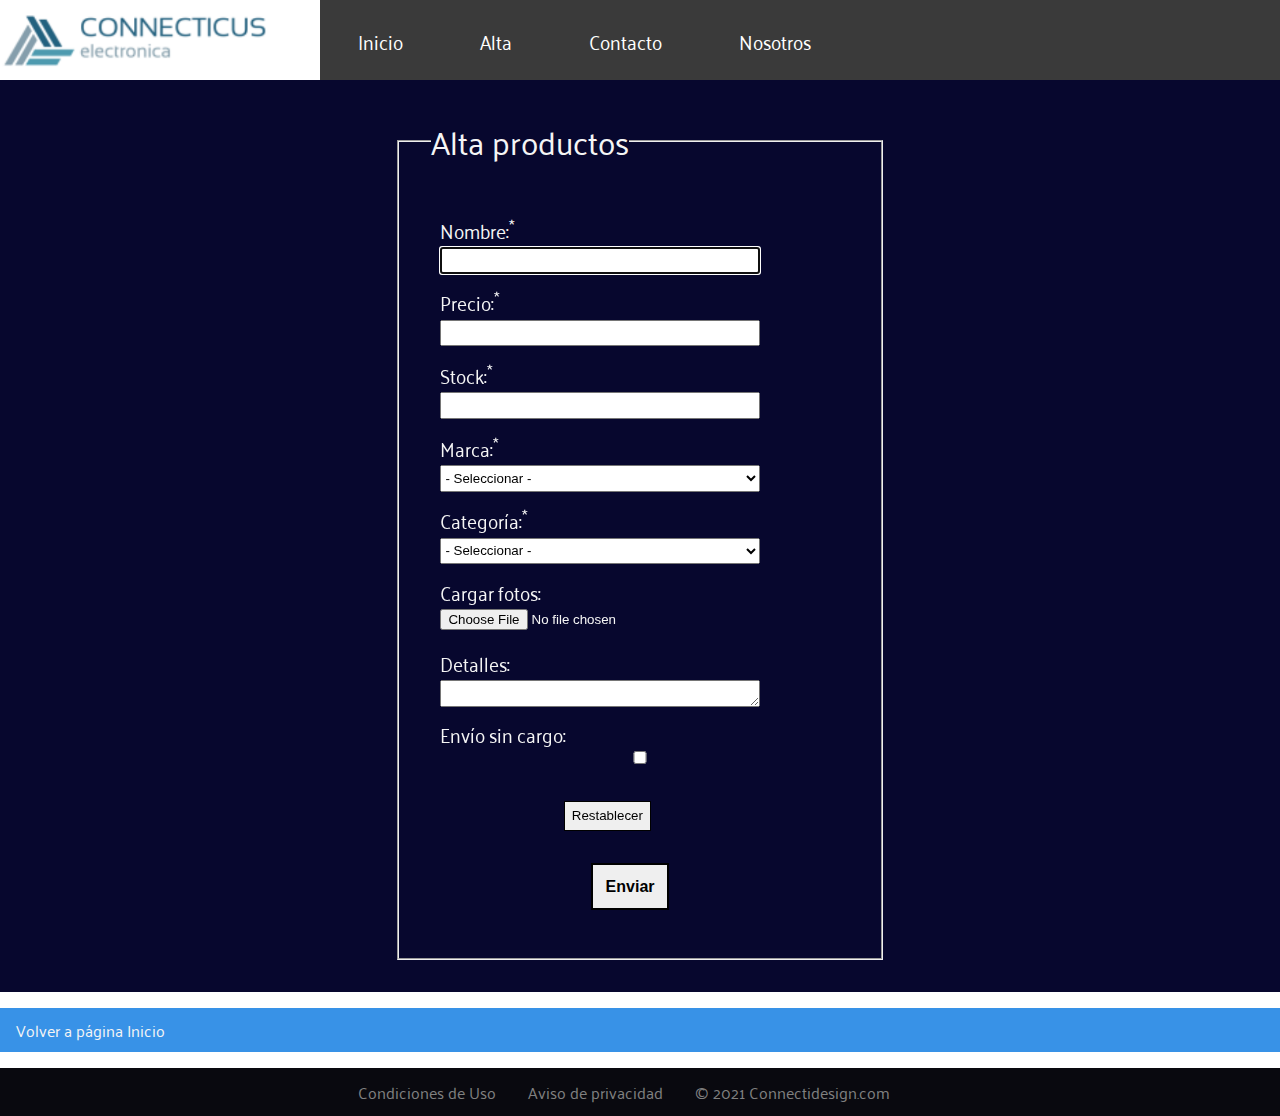
<file: alta.html>
<!DOCTYPE html>
<html lang="es">
<head>
    <meta charset="UTF-8">
    <meta http-equiv="X-UA-Compatible" content="IE=edge">
    <meta name="viewport" content="width=device-width, initial-scale=1.0">
    <title>Alta</title>
    <link rel="stylesheet" href="css/main.css">
</head>
<body>
    <header class="general-header">
        
        <div class="logo__container">
            <img src="img/logo/logo-connecticus.png" alt="logo-connecticus">
        </div>
        
        <nav class="nosotros__nav-bar">
            <ul class="nav-bar__nav-list">
                <li class="nav-bar__nav-item">
                    <a class="nav-bar__nav-link" href="index.html">Inicio</a>
                </li>
                <li class="nav-bar__nav-item">
                    <a class="nav-bar__nav-link" href="alta.html">Alta</a>
                </li>
                <li class="nav-bar__nav-item">
                    <a class="nav-bar__nav-link" href="contacto.html">Contacto</a>
                </li>
                <li class="nav-bar__nav-item">
                    <a class="nav-bar__nav-link" href="nosotros.html">Nosotros</a>
                </li>
            </ul>
        </nav>
    </header> 

    <main class="alta__main">
        <form action="alta.php" method="post" autocomplete="off">
                
            <fieldset class="form-alta__fieldset">

                <legend class="form-alta__legend"
                    >Alta productos
                </legend> 
                            
                <div class="form-alta__row">
                    <label for="nombre">Nombre:<sup>*</sup> </label>
                    <input id="nombre" type="text" name="nombre" required autofocus>
                </div>
            
                <div class="form-alta__row">
                    <label for="precio">Precio:<sup>*</sup></label>
                    <input id="precio" type="number" name="precio" required step="0.01">
                </div>

                <div class="form-alta__row">
                    <label for="stock">Stock:<sup>*</sup></label>
                    <input id="stock" type="number" name="stock" required step="1"> 
                </div>
                
                <div class="form-alta__row">
                    <label for="marca">Marca:<sup>*</sup></label>
                    <select id="marca" name="marca" required>
                        
                        <option value="">- Seleccionar -</option>
                        <optgroup label="Notebooks">
                            <option value="5">HP</option>
                            <option value="7">Lenovo</option>
                        </optgroup>
                        <optgroup label="Celulares">
                            <option value="1">Apple</option>
                            <option value="9">Samsung</option>
                        </optgroup>
                        <optgroup label="Cámaras">
                            <option value="2">Canon</option>
                        </optgroup>
                        <optgroup label="Sonido">
                            <option value="6">JBL</option>
                            <option value="10">Sony</option>
                        </optgroup>
                        <optgroup label="Drones">
                            <option value="3">DJI</option>
                        </optgroup>
                        <optgroup label="Televisores">
                            <option value="8">LG</option>
                        </optgroup>
                        <optgroup label="Otros">
                            <option value="4">Google</option>
                        </optgroup>
                    </select>    
                </div>

                
                <div class="form-alta__row">
                    <label for="categoria">Categoría:<sup>*</sup></label>
                        <select id="categoria" name="categoria" required>
                            <option value="">- Seleccionar -</option>
                            <option value="1">Telefonía</option>
                            <option value="2">Televisores</option>
                            <option value="3">Sonido</option>
                            <option value="4">Cámaras</option>
                            <option value="5">Drones</option>
                            <option value="6">Otros</option>
                        </select>    
                </div>

                <div class="form-alta__row">
                    <label for="foto">Cargar fotos:</label>
                    <input id="foto" type="file" name="foto">
                </div>
                            
                <div class="form-alta__row">
                    <label for="detalles">Detalles:</label>
                    <textarea name="detalles" id="detalles" cols="30" rows="10"></textarea>
                </div>

                <div class="form-alta__row-checkbox">
                    <label for="envio">Envío sin cargo:</label>
                    <input id="envio" type="checkbox" name="envio">
                </div>

                <input class="form-alta__button-reset" type="reset" value="Restablecer">
                
                <input class="form-alta__button-submit" type="submit" value="Enviar">
                    
            </fieldset>
        </form>
    </main>    

    
    <footer>      
        <div class="footer__back-to-main">
            <a class="footer__back-to-main-link"  href="index.html">
                Volver a página Inicio
            </a>
        </div>
        <div class="footer__legales">
            <ul class="footer__legales-list">
                <li class="footer__legales-item">
                    <a class="footer__legales-link" href="#">Condiciones de Uso</a>
                </li>
                <li class="footer__legales-item">
                    <a class="footer__legales-link" href="#">Aviso de privacidad</a>
                </li>
                <li class="footer__legales-item">&copy; 2021 Connectidesign.com</li>
            </ul>
        </div>     
    </footer>






</body>
</html>
</file>
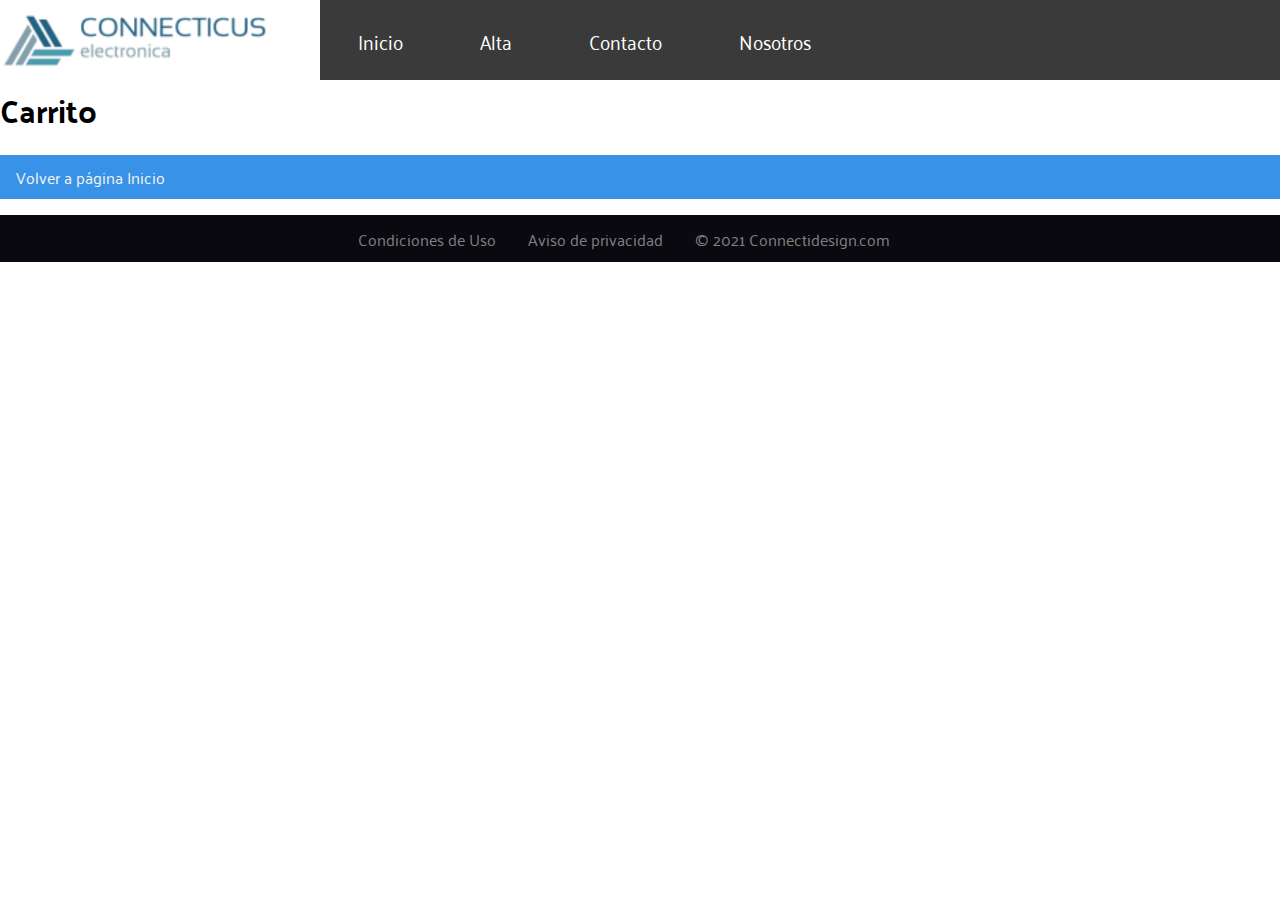
<file: carrito.html>
<!DOCTYPE html>
<html lang="es">
<head>
    <meta charset="UTF-8">
    <meta http-equiv="X-UA-Compatible" content="IE=edge">
    <meta name="viewport" content="width=device-width, initial-scale=1.0">
    <title>Carrito</title>
    <link rel="stylesheet" href="css/main.css">
</head>
<body>
      
    <header class="general-header">
        
        <div class="logo__container">
            <img src="img/logo/logo-connecticus.png" alt="logo-connecticus">
        </div>
        
        <nav class="nosotros__nav-bar">
            <ul class="nav-bar__nav-list">
                <li class="nav-bar__nav-item">
                    <a class="nav-bar__nav-link" href="index.html">Inicio</a>
                </li>
                <li class="nav-bar__nav-item">
                    <a class="nav-bar__nav-link" href="alta.html">Alta</a>
                </li>
                <li class="nav-bar__nav-item">
                    <a class="nav-bar__nav-link" href="contacto.html">Contacto</a>
                </li>
                <li class="nav-bar__nav-item">
                    <a class="nav-bar__nav-link" href="nosotros.html">Nosotros</a>
                </li>
            </ul>
        </nav>
    </header> 
    
    <main class="alta-main">
        <h1 class="main-header">Carrito</h1>
    </main>
    
    <footer>      
        <div class="footer__back-to-main">
            <a class="footer__back-to-main-link"  href="index.html">
                Volver a página Inicio
            </a>
        </div>
        <div class="footer__legales">
            <ul class="footer__legales-list">
                <li class="footer__legales-item">
                    <a class="footer__legales-link" href="#">Condiciones de Uso</a>
                </li>
                <li class="footer__legales-item">
                    <a class="footer__legales-link" href="#">Aviso de privacidad</a>
                </li>
                <li class="footer__legales-item">&copy; 2021 Connectidesign.com</li>
            </ul>
        </div>     
    </footer>
</body>
</html>
</file>
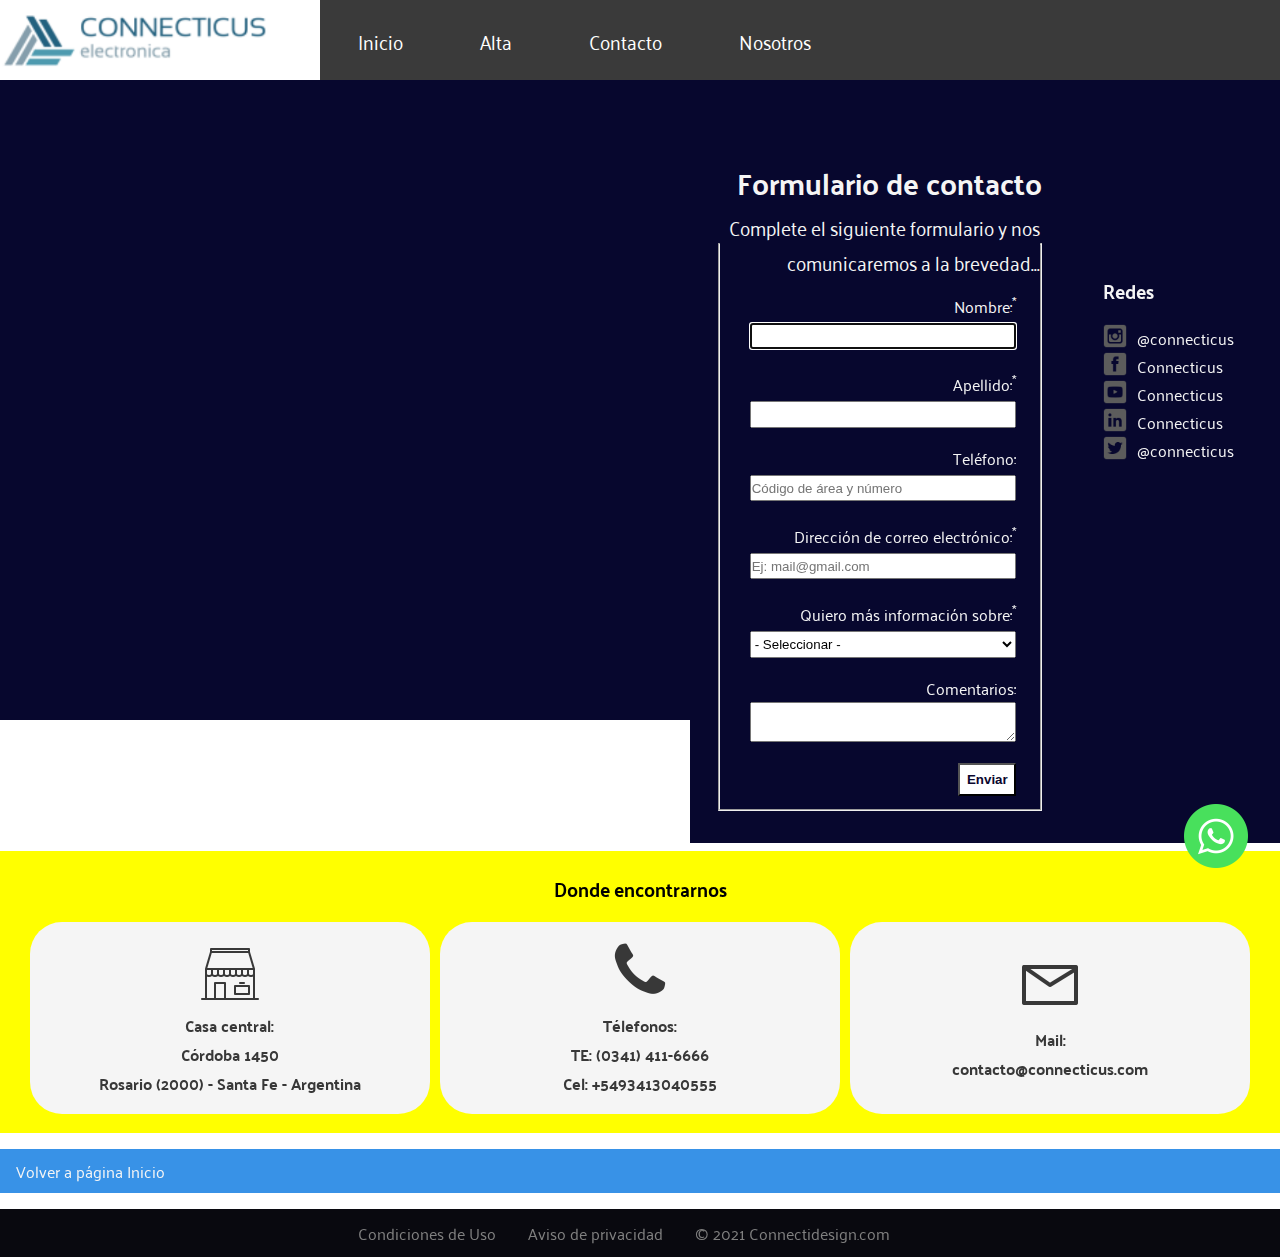
<file: contacto.html>
<!DOCTYPE html>
<html lang="es">
<head>
    <meta charset="UTF-8">
    <meta http-equiv="X-UA-Compatible" content="IE=edge">
    <meta name="viewport" content="width=device-width, initial-scale=1.0">
    <title>Contacto</title>
    <link rel="stylesheet" href="css/main.css">
</head>
<body>
    <header class="general-header">
        
        <div class="logo__container">
            <img src="img/logo/logo-connecticus.png" alt="logo-connecticus">
        </div>
        
        <nav class="nosotros__nav-bar">
            <ul class="nav-bar__nav-list">
                <li class="nav-bar__nav-item">
                    <a class="nav-bar__nav-link" href="index.html">Inicio</a>
                </li>
                <li class="nav-bar__nav-item">
                    <a class="nav-bar__nav-link" href="alta.html">Alta</a>
                </li>
                <li class="nav-bar__nav-item">
                    <a class="nav-bar__nav-link" href="contacto.html">Contacto</a>
                </li>
                <li class="nav-bar__nav-item">
                    <a class="nav-bar__nav-link" href="nosotros.html">Nosotros</a>
                </li>
            </ul>
        </nav>
    </header> 
    
    <div class="contacto__container">
        
        <div class="contacto-map__container">
            <div class="contacto-map__link">
                <iframe 
                    src="https://www.google.com/maps/embed?pb=!1m18!1m12!1m3!1d3348.2122055695268!2d-60.64530554934609!3d-32.94540638082788!2m3!1f0!2f0!3f0!3m2!1i1024!2i768!4f13.1!3m3!1m2!1s0x95b7ab16355843ed%3A0x17018e51e5ea2a55!2sC%C3%B3rdoba%201450%2C%20S2000AWV%20Rosario%2C%20Santa%20Fe!5e0!3m2!1ses!2sar!4v1633583776162!5m2!1ses!2sar" 
                    width="600" height="450" style="border:0;" allowfullscreen="" loading="lazy">
                </iframe>
            </div>
        </div>
        
        <div class="form-contacto__container">
        
            <h1 class="form-header">Formulario de contacto</h1>

            <form action="contacto.php" method="post" autocomplete="off">
            
                <fieldset class="form-contacto__fieldset">

                    <legend class="form-contacto__legend"
                        >Complete el siguiente formulario y nos comunicaremos a la brevedad...
                    </legend> 
                                
                    <div class="form-contacto__row">
                        <label for="nombre">Nombre:<sup>*</sup> </label>
                        <input id="nombre" type="text" name="nombre" required autofocus>
                    </div>
                
                    <div class="form-contacto__row">
                        <label for="apellido">Apellido:<sup>*</sup></label>
                        <input id="apellido" type="text" name="apellido" required>
                    </div>

                    <div class="form-contacto__row">
                        <label for="telefono">Teléfono:</label>
                        <input 
                            id="telefono" 
                            type="text" 
                            name="telefono" 
                            placeholder="Código de área y número"> 
                    </div>
                    
                    <div class="form-contacto__row">        
                        <label for="email">Dirección de correo electrónico:<sup>*</sup></label>
                        <input id="email" 
                            type="email" name="email" placeholder="Ej: mail@gmail.com" required
                        >
                    </div>
                    <div class="form-contacto__row">
                        <label for="nacionalidad">Quiero más información sobre:<sup>*</sup></label>
                        <select id="nacionalidad" name="nacionalidad" required>
                            <option value="">- Seleccionar -</option>
                            <option value="1">Productos</option>
                            <option value="2">Pagos</option>
                            <option value="3">Envíos</option>
                            <option value="4">Post-venta</option>
                            <option value="5">Otras consultas</option>
                        </select>    
                    </div>
                    <div class="form-contacto__row">
                        <label for="comentarios">Comentarios:</label>
                        <textarea name="comentarios" id="comentarios" cols="20" rows="2"></textarea>
                    </div>

                    <input class="form-contacto__button" type="submit" value="Enviar">
                        
                </fieldset>
            </form>
        </div>

        <div class="contacto__redes-container">
            <h3 class="contacto__redes-header">Redes</h3>
            <ul class="contacto__redes-list">
                <li class="contacto__redes-item">
                    <a class="footer__foot-link" href="https://www.instagram.com/?hl=es" target="_blank">
                        <img src="img/iconos-redes/instagram.png" alt="instagram">@connecticus
                    </a>
                </li>
                <li class="contacto__redes-item">
                    <a class="footer__foot-link" href="https://es-la.facebook.com/" target="_blank">
                        <img src="img/iconos-redes/facebook.png" alt="facebook">Connecticus
                    </a>
                </li>
                <li class="contacto__redes-item">
                    <a class="footer__foot-link" href="https://www.youtube.com/" target="_blank">
                        <img src="img/iconos-redes/youtube.png" alt="youtube">Connecticus
                    </a>
                </li>
                <li class="contacto__redes-item">
                    <a class="footer__foot-link" href="https://ar.linkedin.com/" target="_blank">
                        <img src="img/iconos-redes/linkedin.png" alt="linkedin">Connecticus
                    </a>
                </li>
                <li class="contacto__redes-item">
                    <a class="footer__foot-link" href="https://twitter.com/?lang=es" target="_blank">
                        <img src="img/iconos-redes/twitter.png" alt="">@connecticus
                    </a>
                </li>
            </ul>
        </div>
    </div>

    
    <section class="contacto__datos-connecticus-container">
        <h3 class="contacto__datos-connecticus-header">Donde encontrarnos</h3>
        <div class="contacto__datos-connecticus-boxes">
            <a class="contacto__datos-connecticus-link" target="_blank" href="https://www.google.com.ar/maps/place/C%C3%B3rdoba+1450,+S2000AWV+Rosario,+Santa+Fe/@-32.9454064,-60.6453002,17z/data=!3m1!4b1!4m5!3m4!1s0x95b7ab16355843ed:0x17018e51e5ea2a55!8m2!3d-32.9454064!4d-60.6431115">
                <div class="contacto__datos-connecticus-img">
                    <img src="img/contacto/shop.png" alt="casa-central">
                </div>
                <div class="contacto__datos-connecticus-content">
                    <p>Casa central:</p>
                    <p>Córdoba 1450</p>
                    <p>Rosario (2000) - Santa Fe - Argentina</p>
                </div>                                          
            </a>
            <a class="contacto__datos-connecticus-link" href="tel:+543414116666">
                <div class="contacto__datos-connecticus-img">
                    <img src="img/contacto/phone.png" alt="telefono">
                </div>
                <div class="contacto__datos-connecticus-content">
                    <p>Télefonos:</p>
                    <p>TE: (0341) 411-6666</p>
                    <p>Cel: +5493413040555</p>
                </div>  
            </a>
            <a class="contacto__datos-connecticus-link" href="mailto:contacto@connecticus.com">
                <div class="contacto__datos-connecticus-img">
                    <img src="img/contacto/envelope.png" alt="mail">
                </div>
                <div class="contacto__datos-connecticus-content">
                    <p>Mail:</p>
                    <p>contacto@connecticus.com</p>
                </div>  
            </a>
        </div>
    </section>

    <div class="contacto__whatsapp-container">
        <a class="contacto__whatsapp-link" href="https://wa.me/+5493413040555">
            <img src="img/iconos-redes/whatsapp.png" alt="whatsapp">
        </a>
    </div>

    <footer>      
        <div class="footer__back-to-main">
            <a class="footer__back-to-main-link"  href="index.html">
                Volver a página Inicio
            </a>
        </div>
        <div class="footer__legales">
            <ul class="footer__legales-list">
                <li class="footer__legales-item">
                    <a class="footer__legales-link" href="#">Condiciones de Uso</a>
                </li>
                <li class="footer__legales-item">
                    <a class="footer__legales-link" href="#">Aviso de privacidad</a>
                </li>
                <li class="footer__legales-item">&copy; 2021 Connectidesign.com</li>
            </ul>
        </div>     
    </footer>

</body>
</html>
</file>
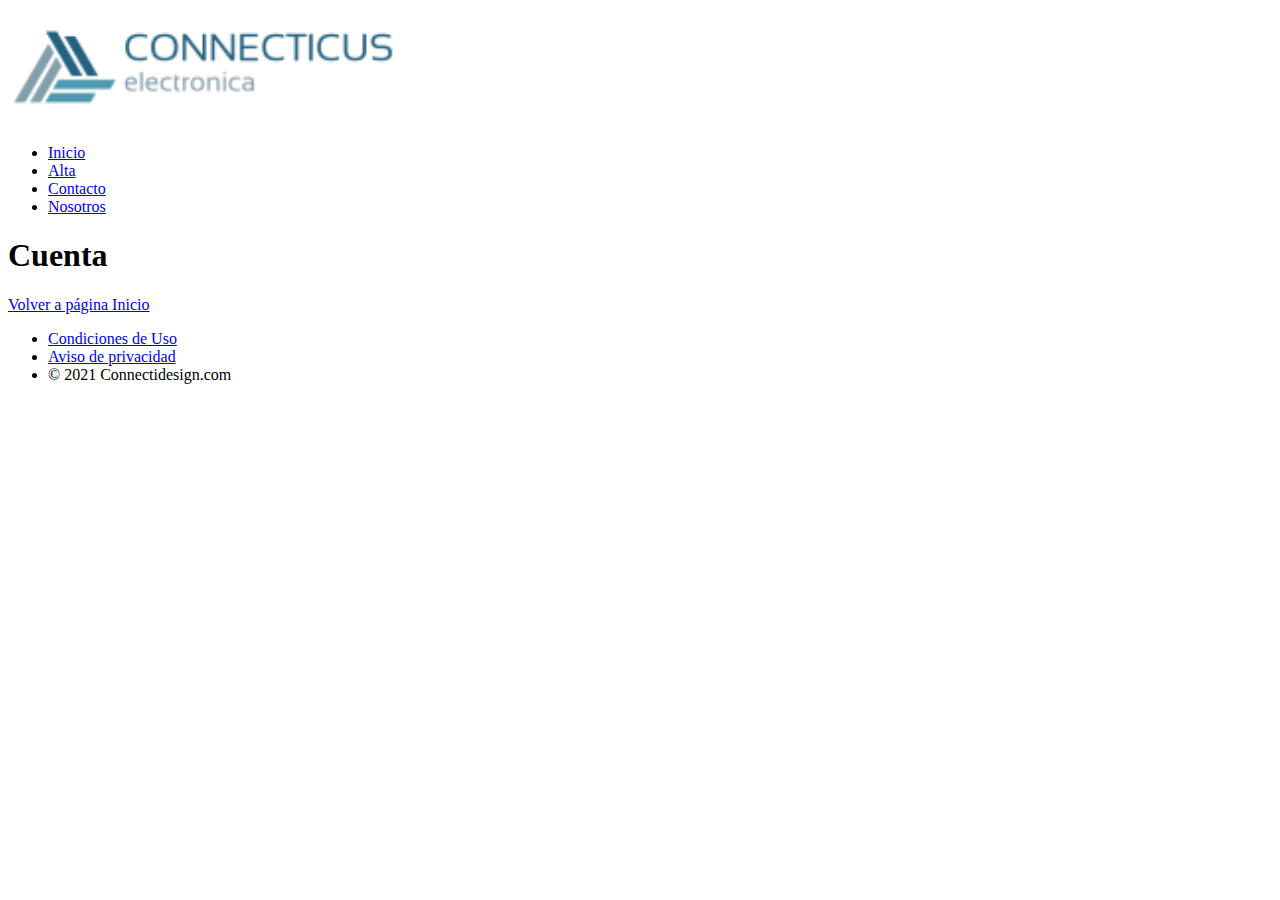
<file: cuenta.html>
<!DOCTYPE html>
<html lang="es">
<head>
    <meta charset="UTF-8">
    <meta http-equiv="X-UA-Compatible" content="IE=edge">
    <meta name="viewport" content="width=device-width, initial-scale=1.0">
    <title>Cuenta</title>
</head>
<body>
     
    <header class="general-header">
        
        <div class="logo__container">
            <img src="img/logo/logo-connecticus.png" alt="logo-connecticus">
        </div>
        
        <nav class="nosotros__nav-bar">
            <ul class="nav-bar__nav-list">
                <li class="nav-bar__nav-item">
                    <a class="nav-bar__nav-link" href="index.html">Inicio</a>
                </li>
                <li class="nav-bar__nav-item">
                    <a class="nav-bar__nav-link" href="alta.html">Alta</a>
                </li>
                <li class="nav-bar__nav-item">
                    <a class="nav-bar__nav-link" href="contacto.html">Contacto</a>
                </li>
                <li class="nav-bar__nav-item">
                    <a class="nav-bar__nav-link" href="nosotros.html">Nosotros</a>
                </li>
            </ul>
        </nav>
    </header> 
    
    <main class="alta-main">
        <h1 class="main-header">Cuenta</h1>
    </main>
    
    <footer>      
        <div class="footer__back-to-main">
            <a class="footer__back-to-main-link"  href="index.html">
                Volver a página Inicio
            </a>
        </div>
        <div class="footer__legales">
            <ul class="footer__legales-list">
                <li class="footer__legales-item">
                    <a class="footer__legales-link" href="#">Condiciones de Uso</a>
                </li>
                <li class="footer__legales-item">
                    <a class="footer__legales-link" href="#">Aviso de privacidad</a>
                </li>
                <li class="footer__legales-item">&copy; 2021 Connectidesign.com</li>
            </ul>
        </div>     
    </footer>

    
</body>
</html>
</file>
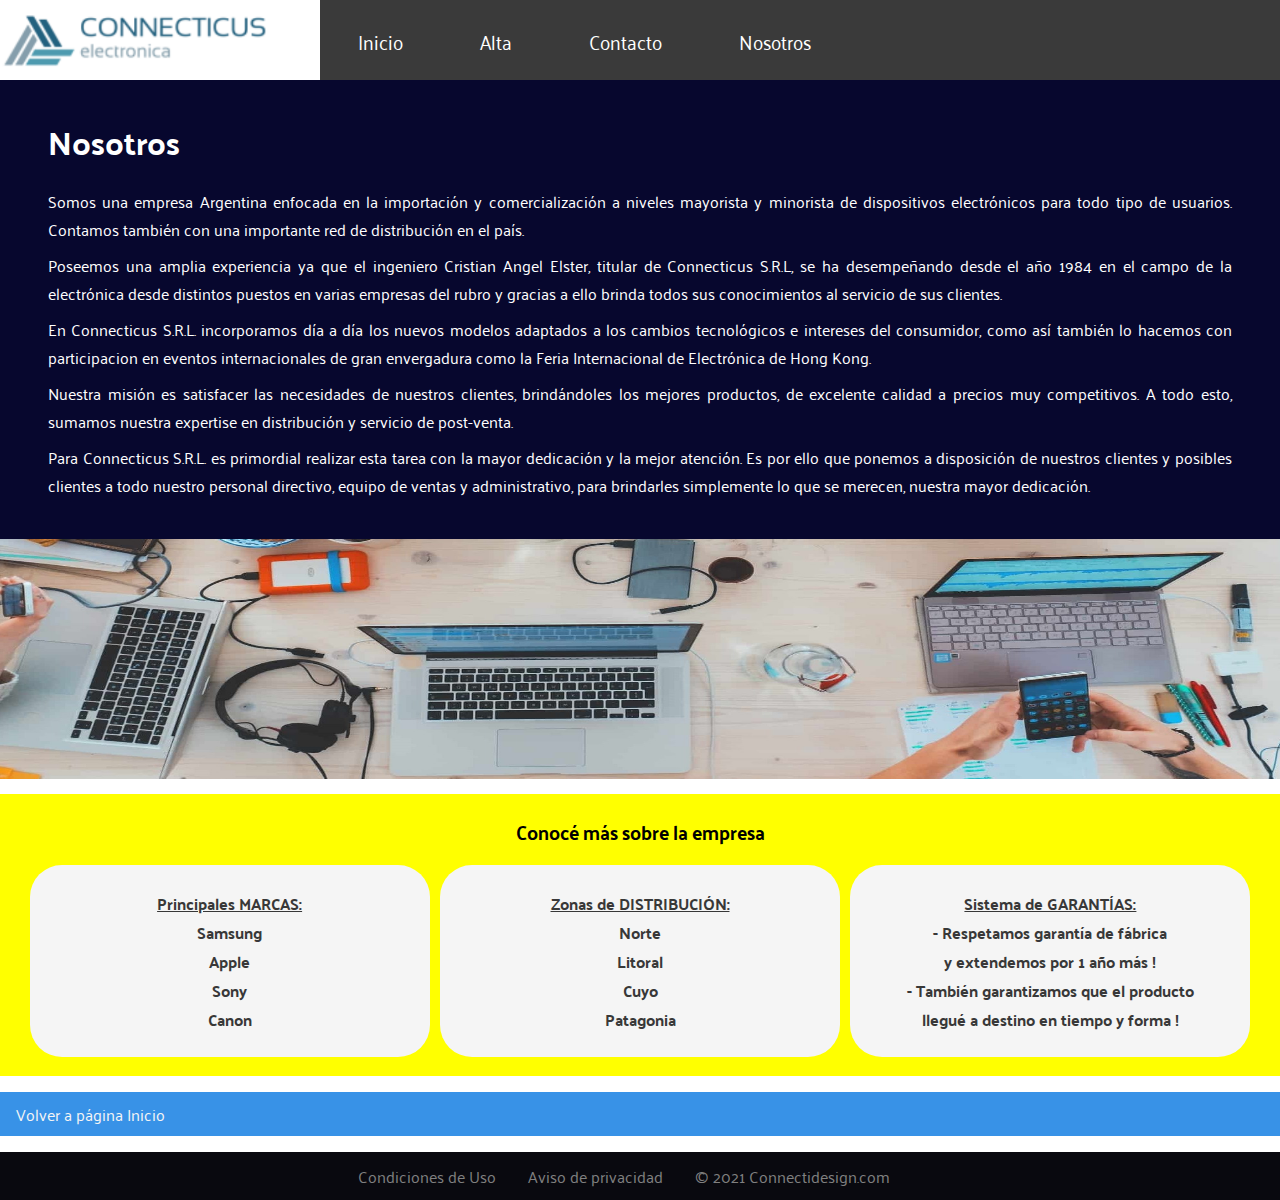
<file: nosotros.html>
<!DOCTYPE html>
<html lang="es">
<head>
    <meta charset="UTF-8">
    <meta http-equiv="X-UA-Compatible" content="IE=edge">
    <meta name="viewport" content="width=device-width, initial-scale=1.0">
    <title>Nosotros</title>
    <link rel="stylesheet" href="css/main.css">
</head>
<body>
    <header class="general-header">
        
        <div class="logo__container">
            <img src="img/logo/logo-connecticus.png" alt="logo-connecticus">
        </div>
        
        <nav class="nosotros__nav-bar">
            <ul class="nav-bar__nav-list">
                <li class="nav-bar__nav-item">
                    <a class="nav-bar__nav-link" href="index.html">Inicio</a>
                </li>
                <li class="nav-bar__nav-item">
                    <a class="nav-bar__nav-link" href="alta.html">Alta</a>
                </li>
                <li class="nav-bar__nav-item">
                    <a class="nav-bar__nav-link" href="contacto.html">Contacto</a>
                </li>
                <li class="nav-bar__nav-item">
                    <a class="nav-bar__nav-link" href="nosotros.html">Nosotros</a>
                </li>
            </ul>
        </nav>
    </header> 
    
    
    <section class="section__historia">
        <h1 class="section__title1-historia">Nosotros</h1>
        <p class="section__contenido-historia">Somos una empresa Argentina enfocada en la importación y comercialización a niveles mayorista y minorista de dispositivos electrónicos para todo tipo de usuarios. Contamos también con una importante red de distribución en el país.</p>
        <p class="section__contenido-historia">Poseemos una amplia experiencia ya que el ingeniero Cristian Angel Elster, titular de Connecticus S.R.L, se ha desempeñando desde el año 1984 en el campo de la electrónica desde distintos puestos en varias empresas del rubro y gracias a ello brinda todos sus conocimientos al servicio de sus clientes.</p>        
        <p class="section__contenido-historia">En Connecticus S.R.L. incorporamos día a día los nuevos modelos adaptados a los cambios tecnológicos e intereses del consumidor, como así también lo hacemos con participacion en eventos internacionales de gran envergadura como la Feria Internacional de Electrónica de Hong Kong.</p>        
        <p class="section__contenido-historia">Nuestra misión es satisfacer las necesidades de nuestros clientes, brindándoles los mejores productos, de excelente calidad a precios muy competitivos. A todo esto, sumamos nuestra expertise en distribución y servicio de post-venta.</p>        
        <p class="section__contenido-historia">Para Connecticus S.R.L. es primordial realizar esta tarea con la mayor dedicación y la mejor atención. Es por ello que ponemos a disposición de nuestros clientes y posibles clientes a todo nuestro personal directivo, equipo de ventas y administrativo, para brindarles simplemente lo que se merecen, nuestra mayor dedicación.</p>
    </section>
    
    <div class="section__img-nosotros">
        <img src="img/nosotros/equipo-pcs.jpg" alt="equipo">
    </div>

    <section class="section__info-container">
        <h3 class="section__info-header">Conocé más sobre la empresa</h3>
        <div class="section__info-boxes">
            <div class="section__info-content">
                <h4>Principales MARCAS:</h4>
                <p>Samsung</p>
                <p>Apple</p>
                <p>Sony</p>
                <p>Canon</p>
            </div>                                          
            <div class="section__info-content">
                <h4>Zonas de DISTRIBUCIÓN:</h4>
                <p>Norte</p>
                <p>Litoral</p>
                <p>Cuyo</p>
                <p>Patagonia</p>
            </div>                                          
            <div class="section__info-content">
                <h4>Sistema de GARANTÍAS:</h4>
                <p> - Respetamos garantía de fábrica</p>
                <p>y extendemos por 1 año más !</p>
                <p> - También garantizamos que el producto</p>
                <p>llegué a destino en tiempo y forma !</p>
            </div>                                          
        
        </div>
    </section>
    
    <footer>    
        <div class="footer__back-to-main">
            <a class="footer__back-to-main-link"  href="index.html">
                Volver a página Inicio
            </a>
        </div>

        <div class="footer__legales">
            <ul class="footer__legales-list">
                <li class="footer__legales-item">
                    <a class="footer__legales-link" href="#">Condiciones de Uso</a></li>
                    <li class="footer__legales-item">
                        <a class="footer__legales-link" href="#">Aviso de privacidad</a></li>
                        <li class="footer__legales-item">&copy; 2021 Connectidesign.com</li>
                    </ul>
                </div>
                
    </footer>


</body>
</html>
</file>
<file: css/main.css>
@charset "UTF-8";
@import url("https://fonts.googleapis.com/css2?family=Palanquin:wght@100&display=swap");
*,
*::after,
*::before {
  margin: 0;
  padding: 0;
  -webkit-box-sizing: inherit;
          box-sizing: inherit;
}

body {
  -webkit-box-sizing: border-box;
          box-sizing: border-box;
}

body {
  font-family: 'Palanquin', sans-serif;
}

.u-text-align-center {
  text-align: center;
}

.u-text-align-justify {
  text-align: justify;
}

.u-text-align-left {
  text-align: left;
}

.u-text-align-right {
  text-align: right;
}

.card {
  outline: none;
  -webkit-box-flex: 1;
      -ms-flex-positive: 1;
          flex-grow: 1;
  width: 220px;
  max-width: 300px;
  height: 400px;
  overflow: hidden;
  display: block;
  position: relative;
  isolation: isolate;
  color: #fcfdfe;
  -webkit-box-shadow: 0px 1px 5px rgba(0, 0, 0, 0.2), 0 0 3px rgba(0, 0, 0, 0.4);
          box-shadow: 0px 1px 5px rgba(0, 0, 0, 0.2), 0 0 3px rgba(0, 0, 0, 0.4);
  border-radius: 8px;
  -webkit-transition: all .2s;
  transition: all .2s;
}

.card:hover, .card:focus {
  -webkit-transform: scale(1.03);
  transform: scale(1.03);
  -webkit-transform-origin: bottom;
  transform-origin: bottom;
  -webkit-box-shadow: 0px 7px 8px 4px rgba(0, 0, 0, 0.05), 0 3px 3px rgba(0, 0, 0, 0.01);
          box-shadow: 0px 7px 8px 4px rgba(0, 0, 0, 0.05), 0 3px 3px rgba(0, 0, 0, 0.01);
}

.card__image {
  background-size: cover;
  height: 200px;
  -webkit-clip-path: polygon(0 0, 100% 0, 100% 170px, 0 200px);
  clip-path: polygon(0 0, 100% 0, 100% 170px, 0 200px);
  background-position: center;
  -webkit-transition: all .2s;
  transition: all .2s;
}

.card:hover .card__image {
  -webkit-clip-path: polygon(0 0, 100% 0, 100% 200px, 0 200px);
  clip-path: polygon(0 0, 100% 0, 100% 200px, 0 200px);
  -webkit-transform: scale(1.1) rotate(-2deg);
          transform: scale(1.1) rotate(-2deg);
  -webkit-transition-delay: 0s;
          transition-delay: 0s;
}

.card__content {
  position: absolute;
  bottom: 0;
  padding: 3em 1em 1em;
  height: 230px;
  width: 100%;
  z-index: -1;
  -webkit-transition: all .2s;
  transition: all .2s;
}

.card:hover .card__content {
  padding-top: 4em;
}

.card:nth-child(10n + 1) .card__content {
  background-image: -webkit-gradient(linear, left bottom, left top, from(#25256d), to(#26c5f3));
  background-image: linear-gradient(to top, #25256d, #26c5f3);
}

.card:nth-child(10n + 2) .card__content {
  background-image: -webkit-gradient(linear, left bottom, left top, from(#25256d), to(#26c5f3));
  background-image: linear-gradient(to top, #25256d, #26c5f3);
}

.card:nth-child(10n + 3) .card__content {
  background-image: -webkit-gradient(linear, left bottom, left top, from(#25256d), to(#26c5f3));
  background-image: linear-gradient(to top, #25256d, #26c5f3);
}

.card:nth-child(10n + 4) .card__content {
  background-image: -webkit-gradient(linear, left bottom, left top, from(#25256d), to(#26c5f3));
  background-image: linear-gradient(to top, #25256d, #26c5f3);
}

.card:nth-child(10n + 5) .card__content {
  background-image: -webkit-gradient(linear, left bottom, left top, from(#25256d), to(#26c5f3));
  background-image: linear-gradient(to top, #25256d, #26c5f3);
}

.card:nth-child(10n + 6) .card__content {
  background-image: -webkit-gradient(linear, left bottom, left top, from(#25256d), to(#26c5f3));
  background-image: linear-gradient(to top, #25256d, #26c5f3);
}

.card:nth-child(10n + 7) .card__content {
  background-image: -webkit-gradient(linear, left bottom, left top, from(#25256d), to(#26c5f3));
  background-image: linear-gradient(to top, #25256d, #26c5f3);
}

.card:nth-child(10n + 8) .card__content {
  background-image: -webkit-gradient(linear, left bottom, left top, from(#25256d), to(#26c5f3));
  background-image: linear-gradient(to top, #25256d, #26c5f3);
}

.card:nth-child(10n + 9) .card__content {
  background-image: -webkit-gradient(linear, left bottom, left top, from(#25256d), to(#26c5f3));
  background-image: linear-gradient(to top, #25256d, #26c5f3);
}

.card:nth-child(10n + 10) .card__content {
  background-image: -webkit-gradient(linear, left bottom, left top, from(#25256d), to(#26c5f3));
  background-image: linear-gradient(to top, #25256d, #26c5f3);
}

@media (min-width: 1024px) {
  .card {
    min-width: 230px;
  }
}

@media (min-width: 1280px) {
  .card {
    min-width: 240px;
  }
}

@media (min-width: 426px) and (max-width: 768px) {
  .card {
    min-width: 100%;
    height: 200px;
  }
  .card__article {
    display: -webkit-box;
    display: -ms-flexbox;
    display: flex;
  }
  .card__image {
    width: 40%;
    -webkit-clip-path: polygon(0 0, 100% 0, 90% 100%, 0 100%);
            clip-path: polygon(0 0, 100% 0, 90% 100%, 0 100%);
  }
  .card__content {
    top: 0;
    padding-left: 45%;
  }
}

/*********************************
            HEADER
*********************************/
.main-header {
  display: -webkit-box;
  display: -ms-flexbox;
  display: flex;
  -webkit-box-orient: vertical;
  -webkit-box-direction: reverse;
      -ms-flex-direction: column-reverse;
          flex-direction: column-reverse;
}

.logo__container {
  height: 5em;
  width: 20em;
  background-color: white;
}

.logo__container img {
  height: 5em;
}

.general-header {
  display: -webkit-box;
  display: -ms-flexbox;
  display: flex;
  background-color: #3a3a3a;
}

.nosotros__nav-bar {
  display: -webkit-box;
  display: -ms-flexbox;
  display: flex;
  -webkit-box-pack: center;
      -ms-flex-pack: center;
          justify-content: center;
  -webkit-box-align: center;
      -ms-flex-align: center;
          align-items: center;
}

.form-header {
  font-size: 1.8em;
  margin-top: 1.5em;
}

#menu {
  display: none;
}

#menu:checked + .nav-bar {
  display: block;
}

#menu:checked ~ .search-bar .menu-toggle__label {
  background-color: yellow;
}

/*********************************
            NAV BAR
*********************************/
.nav-bar {
  background-color: mediumturquoise;
}

.nav-bar__nav-list {
  display: -webkit-box;
  display: -ms-flexbox;
  display: flex;
  list-style-type: none;
  -webkit-box-pack: center;
      -ms-flex-pack: center;
          justify-content: center;
  background-color: #3a3a3a;
}

.nav-bar__nav-item {
  text-align: center;
}

.nav-bar__nav-link {
  display: block;
  background-color: #3a3a3a;
  color: #fff;
  padding: 0.5em 2em;
  text-decoration: none;
  font-size: 1.2em;
}

.nav-bar__nav-link:hover {
  font-size: 1.3em;
  font-weight: bold;
}

/*********************************
            SEARCH BAR
*********************************/
.search-bar {
  background-color: #2c2c36;
  display: -webkit-box;
  display: -ms-flexbox;
  display: flex;
  -webkit-box-pack: justify;
      -ms-flex-pack: justify;
          justify-content: space-between;
  -webkit-box-align: center;
      -ms-flex-align: center;
          align-items: center;
}

.search-bar__logo-container,
.search-bar__form-container,
.search-bar__carrito-container {
  padding: 1em;
}

.search-bar__logo-container {
  background-color: white;
  width: -webkit-fit-content;
  width: -moz-fit-content;
  width: fit-content;
  height: -webkit-fit-content;
  height: -moz-fit-content;
  height: fit-content;
  padding-bottom: 0;
}

.search-bar__logo-container img {
  width: 15em;
}

.search-bar__form-container {
  background-color: #2c2c36;
  -ms-flex-preferred-size: 100%;
      flex-basis: 100%;
  display: -webkit-box;
  display: -ms-flexbox;
  display: flex;
  -webkit-box-pack: center;
      -ms-flex-pack: center;
          justify-content: center;
  -ms-flex-line-pack: center;
      align-content: center;
}

.search-bar__form-label {
  margin-right: 0.8em;
  color: whitesmoke;
  font-weight: bold;
}

.search-bar__form-label-container img {
  width: 2.5em;
  height: 2.5em;
}

.search-bar__form-search {
  background-color: #6e6e6e;
  width: 70%;
  height: 3em;
  border-top-left-radius: 5px;
  border-bottom-left-radius: 5px;
  border-top: 0.15em solid whitesmoke;
  border-left: 0.15em solid whitesmoke;
  border-bottom: 0.15em solid whitesmoke;
  color: black;
}

.search-bar__form-search::-webkit-input-placeholder {
  color: #9b9b9b;
}

.search-bar__form-search:-ms-input-placeholder {
  color: #9b9b9b;
}

.search-bar__form-search::-ms-input-placeholder {
  color: #9b9b9b;
}

.search-bar__form-search::placeholder {
  color: #9b9b9b;
}

.search-bar__form-submit {
  background-color: #27d1d1;
  font-family: 'Palanquin', sans-serif;
  padding: 0.4em;
  color: whitesmoke;
  cursor: pointer;
  border-top-right-radius: 5px;
  border-bottom-right-radius: 5px;
  border: 0.18em solid whitesmoke;
  -webkit-box-sizing: border-box;
          box-sizing: border-box;
}

.search-bar__form-submit:hover {
  font-weight: bolder;
  background-color: #0f2030;
  color: whitesmoke;
}

.search-bar__form-submit:active {
  background-color: #060c13;
  color: grey;
}

.search-bar__carrito-container {
  background-image: url(../../img/shop/shop-cart.png);
  background-size: 70%;
  background-repeat: no-repeat;
  background-position: center;
  -webkit-box-flex: 0;
      -ms-flex: 0 0 3em;
          flex: 0 0 3em;
  background-color: #2c2c36;
  margin-right: 1em;
}

.search-bar__cuenta-container {
  background-color: #193550;
  border-radius: 5px;
  margin: 1em;
  font-size: 1em;
  height: -webkit-fit-content;
  height: -moz-fit-content;
  height: fit-content;
  width: 15em;
  text-decoration: none;
  color: whitesmoke;
  text-align: center;
  padding: 0.2em;
  border: 0.1em solid whitesmoke;
}

.search-bar__cuenta-container:hover {
  font-weight: bold;
  background-color: #060f18;
}

.search-bar__cuenta-container:active {
  background-color: #060c13;
  color: grey;
}

.search-bar__registrarme-container {
  background-color: whitesmoke;
  border-radius: 5px;
  margin: 1em;
  font-size: 1em;
  height: -webkit-fit-content;
  height: -moz-fit-content;
  height: fit-content;
  width: 10em;
  text-decoration: none;
  color: #193550;
  text-align: center;
  padding: 0.2em;
  border: 0.1em solid #193550;
  font-weight: bold;
}

.search-bar__registrarme-container:hover {
  font-weight: bolder;
  background-color: #0f2030;
  color: whitesmoke;
}

.search-bar__registrarme-container:active {
  background-color: #060c13;
  color: grey;
}

/*********************************
            MENU TOGGLE
*********************************/
.menu-toggle {
  display: none;
  background-color: red;
  -webkit-box-flex: 0;
      -ms-flex: 0 0 3em;
          flex: 0 0 3em;
  position: relative;
  cursor: pointer;
}

.menu-toggle__label {
  display: block;
  background-color: black;
  width: 100%;
  height: 100%;
}

.menu-toggle__pan-arriba,
.menu-toggle__medallon,
.menu-toggle__pan-abajo {
  display: block;
  background-color: #333;
  height: .2em;
  position: absolute;
  left: .5em;
  right: .5em;
  margin: 0 auto;
}

.menu-toggle__pan-arriba {
  top: .8em;
}

.menu-toggle__medallon {
  top: 50%;
  margin-top: -.15em;
}

.menu-toggle__pan-abajo {
  bottom: .8em;
}

@media (max-width: 768px) {
  .main-header {
    -webkit-box-orient: vertical;
    -webkit-box-direction: reverse;
        -ms-flex-direction: column-reverse;
            flex-direction: column-reverse;
  }
  .menu-toggle {
    display: block;
  }
  .nav-bar {
    display: none;
  }
  .nav-bar__nav-list {
    -webkit-box-orient: vertical;
    -webkit-box-direction: normal;
        -ms-flex-direction: column;
            flex-direction: column;
  }
  .general-header {
    -webkit-box-orient: vertical;
    -webkit-box-direction: normal;
        -ms-flex-direction: column;
            flex-direction: column;
  }
  .search-bar {
    display: -webkit-box;
    display: -ms-flexbox;
    display: flex;
    -ms-flex-wrap: wrap;
        flex-wrap: wrap;
  }
  .search-bar__form-container {
    margin-top: 1.5em;
  }
  .search-bar__cuenta-container,
  .search-bar__registrarme-container {
    display: -webkit-box;
    display: -ms-flexbox;
    display: flex;
  }
}

.section-cards__header {
  font-size: 0.8em;
}

/*********************************
    VOLVER A INICIO
*********************************/
.footer__back-to-main {
  background-color: #3892e7;
  padding: 0.5em 1em;
  margin-bottom: 1em;
  margin-top: 1em;
}

.footer__back-to-main-link {
  -ms-flex-line-pack: center;
      align-content: center;
  text-decoration: none;
  color: whitesmoke;
}

.footer__back-to-main-link:hover {
  font-weight: bold;
  font-size: 1.1em;
}

/*********************************
    BLOQUE MENÚ FOOTER
*********************************/
.footer__foot-menu {
  background-color: grey;
  display: -webkit-box;
  display: -ms-flexbox;
  display: flex;
  -webkit-box-pack: center;
      -ms-flex-pack: center;
          justify-content: center;
  padding: 1em;
  -webkit-box-pack: space-evenly;
      -ms-flex-pack: space-evenly;
          justify-content: space-evenly;
}

.footer__foot-item {
  list-style: none;
  padding: 0.2em;
}

.footer__foot-link {
  text-decoration: none;
  color: black;
  display: -webkit-box;
  display: -ms-flexbox;
  display: flex;
}

.footer__foot-link:hover {
  font-weight: bold;
}

.footer__foot-item img {
  width: 1.5em;
  height: 1.5em;
  -ms-flex-item-align: center;
      -ms-grid-row-align: center;
      align-self: center;
  margin-right: 0.4em;
}

/*********************************
    COPYRIGHT
*********************************/
.footer__legales {
  background-color: #09090f;
  color: grey;
  padding: 0.6em 0;
}

.footer__legales-list {
  display: -webkit-box;
  display: -ms-flexbox;
  display: flex;
  -webkit-box-pack: center;
      -ms-flex-pack: center;
          justify-content: center;
}

.footer__legales-item {
  display: block;
  margin-right: 2em;
}

.footer__legales-link {
  text-decoration: none;
  color: grey;
}

.footer__legales-link:hover {
  font-weight: bold;
}

@media (max-width: 768px) {
  .footer__legales-list {
    -ms-flex-wrap: wrap;
        flex-wrap: wrap;
  }
}

/****************************************
   SLIDER CONTROLER
****************************************/
@-webkit-keyframes slide {
  0% {
    -webkit-transform: translateX(0);
            transform: translateX(0);
  }
  10% {
    -webkit-transform: translateX(0);
            transform: translateX(0);
  }
  15% {
    -webkit-transform: translateX(-100%);
            transform: translateX(-100%);
  }
  30% {
    -webkit-transform: translateX(-100%);
            transform: translateX(-100%);
  }
  35% {
    -webkit-transform: translateX(-200%);
            transform: translateX(-200%);
  }
  50% {
    -webkit-transform: translateX(-200%);
            transform: translateX(-200%);
  }
  55% {
    -webkit-transform: translateX(-300%);
            transform: translateX(-300%);
  }
  70% {
    -webkit-transform: translateX(-300%);
            transform: translateX(-300%);
  }
  75% {
    -webkit-transform: translateX(-400%);
            transform: translateX(-400%);
  }
  90% {
    -webkit-transform: translateX(-400%);
            transform: translateX(-400%);
  }
  95% {
    -webkit-transform: translateX(-500%);
            transform: translateX(-500%);
  }
  100% {
    -webkit-transform: translateX(-500%);
            transform: translateX(-500%);
  }
}
@keyframes slide {
  0% {
    -webkit-transform: translateX(0);
            transform: translateX(0);
  }
  10% {
    -webkit-transform: translateX(0);
            transform: translateX(0);
  }
  15% {
    -webkit-transform: translateX(-100%);
            transform: translateX(-100%);
  }
  30% {
    -webkit-transform: translateX(-100%);
            transform: translateX(-100%);
  }
  35% {
    -webkit-transform: translateX(-200%);
            transform: translateX(-200%);
  }
  50% {
    -webkit-transform: translateX(-200%);
            transform: translateX(-200%);
  }
  55% {
    -webkit-transform: translateX(-300%);
            transform: translateX(-300%);
  }
  70% {
    -webkit-transform: translateX(-300%);
            transform: translateX(-300%);
  }
  75% {
    -webkit-transform: translateX(-400%);
            transform: translateX(-400%);
  }
  90% {
    -webkit-transform: translateX(-400%);
            transform: translateX(-400%);
  }
  95% {
    -webkit-transform: translateX(-500%);
            transform: translateX(-500%);
  }
  100% {
    -webkit-transform: translateX(-500%);
            transform: translateX(-500%);
  }
}

* {
  -webkit-box-sizing: border-box;
          box-sizing: border-box;
}

html {
  scroll-behavior: smooth;
}

.wrapper {
  max-width: 1200px;
  margin: 0 auto;
  background-color: #07072e;
}

.slider {
  position: relative;
}

.slides {
  position: relative;
  display: -webkit-box;
  display: -ms-flexbox;
  display: flex;
  overflow: hidden;
}

.slide {
  width: 100em;
  -ms-flex-negative: 0;
      flex-shrink: 0;
  -webkit-animation-name: slide;
          animation-name: slide;
  -webkit-animation-duration: 20s;
          animation-duration: 20s;
  -webkit-animation-iteration-count: infinite;
          animation-iteration-count: infinite;
  -webkit-animation-timing-function: linear;
          animation-timing-function: linear;
}

.slide img {
  width: 100%;
  vertical-align: top;
  height: 70%;
}

.slide a {
  width: 100%;
  display: inline-block;
  position: relative;
}

.caption {
  color: #faeb1b;
  text-shadow: 1px 1px black;
  font-size: 2em;
  font-weight: bold;
  position: absolute;
  bottom: 8em;
  right: 4em;
}

.slide:target {
  -webkit-animation-name: none;
          animation-name: none;
  position: absolute;
  left: 0;
  top: 0;
  right: 0;
  bottom: 0;
  z-index: 50;
}

.slider-controler {
  position: absolute;
  left: 0;
  right: 0;
  bottom: 0;
  text-align: center;
  padding: 5px;
  background-color: rgba(0, 0, 0, 0.5);
  z-index: 100;
}

.slider-controler li {
  margin: 0 0.5rem;
  display: none;
  vertical-align: top;
}

.slider-controler a {
  display: none;
  vertical-align: top;
  text-decoration: none;
  color: white;
  font-size: 1.5rem;
}

@media only screen and (min-width: 1200px) {
  .slide {
    width: 1200px;
    height: 200px;
  }
  .caption {
    font-size: 2em;
    bottom: 18em;
    right: 3em;
  }
}

.main {
  background-color: #07072e;
}

.section-cards {
  background-color: #07072e;
  padding: 1em;
  color: white;
}

.cards-container {
  display: -webkit-box;
  display: -ms-flexbox;
  display: flex;
  -ms-flex-wrap: wrap;
      flex-wrap: wrap;
  gap: 1em;
  -webkit-box-pack: center;
      -ms-flex-pack: center;
          justify-content: center;
  margin-top: 1.5em;
}

.card__p-stock {
  color: #242424;
}

.card__p-price {
  font-weight: bold;
}

.card__description {
  display: -webkit-box;
  display: -ms-flexbox;
  display: flex;
  -webkit-box-orient: vertical;
  -webkit-box-direction: normal;
      -ms-flex-direction: column;
          flex-direction: column;
}

.card__p-add-kart {
  -ms-flex-item-align: end;
      align-self: flex-end;
  margin-top: 0.4em;
  border: 1px solid whitesmoke;
  padding: 0 0.2em;
  border-radius: 10px;
  width: -webkit-fit-content;
  width: -moz-fit-content;
  width: fit-content;
}

.cards__pay-method-container {
  background-color: yellow;
  margin: 0.5em 0 1em;
  text-align: center;
  padding: 1em;
}

.cards__pay-method-header {
  -webkit-box-pack: center;
      -ms-flex-pack: center;
          justify-content: center;
}

.cards__pay-method-div {
  display: -webkit-box;
  display: -ms-flexbox;
  display: flex;
  -webkit-box-pack: space-evenly;
      -ms-flex-pack: space-evenly;
          justify-content: space-evenly;
  margin-top: 1em;
}

.cards__pay-method {
  background-color: whitesmoke;
  border-radius: 2em;
  width: 25em;
  height: 10em;
  display: -webkit-box;
  display: -ms-flexbox;
  display: flex;
  -webkit-box-orient: vertical;
  -webkit-box-direction: normal;
      -ms-flex-direction: column;
          flex-direction: column;
  -webkit-box-pack: center;
      -ms-flex-pack: center;
          justify-content: center;
  text-decoration: none;
  color: #383838;
  font-weight: bold;
}

.cards__pay-method:hover, .cards__pay-method:focus {
  -webkit-transform: scale(1.03);
  transform: scale(1.03);
  -webkit-transform-origin: bottom;
  transform-origin: bottom;
  -webkit-box-shadow: 0px 7px 8px 4px rgba(0, 0, 0, 0.05), 0 3px 3px rgba(0, 0, 0, 0.01);
          box-shadow: 0px 7px 8px 4px rgba(0, 0, 0, 0.05), 0 3px 3px rgba(0, 0, 0, 0.01);
}

.cards__pay-method img {
  width: 4em;
  height: 4em;
}

@media (max-width: 768px) {
  .slide {
    width: 600px;
    height: 150px;
  }
  .caption {
    font-size: 2em;
    bottom: 8em;
    right: 5em;
  }
  .slider-controler a {
    display: none;
  }
  .slider-controler li {
    display: none;
  }
}

@media (min-width: 1200px) {
  .cards-container {
    gap: 2em;
  }
}

.alta__main {
  background-color: #07072e;
  padding: 2em;
}

.form-alta__fieldset {
  width: 40%;
  margin: 0 auto;
  padding: 2em;
}

.form-alta__legend {
  font-size: 2em;
  color: whitesmoke;
}

.form-alta__row {
  color: whitesmoke;
  margin: 0.5em;
  font-size: 1.2em;
  display: -webkit-box;
  display: -ms-flexbox;
  display: flex;
  -webkit-box-orient: vertical;
  -webkit-box-direction: normal;
      -ms-flex-direction: column;
          flex-direction: column;
}

.form-alta__row label {
  margin-right: 0.3em;
}

.form-alta__row input,
.form-alta__row select,
.form-alta__row textarea {
  height: 2em;
  width: 80%;
}

.form-alta__row-checkbox {
  color: whitesmoke;
  margin: 0.5em;
  font-size: 1.2em;
  display: -webkit-box;
  display: -ms-flexbox;
  display: flex;
  -webkit-box-orient: vertical;
  -webkit-box-direction: normal;
      -ms-flex-direction: column;
          flex-direction: column;
}

.form-alta__button-reset {
  padding: 0.5em;
  margin: 2em 0.5em 0 10em;
  border: 1px solid black;
}

.form-alta__button-reset:hover, .form-alta__button-reset:focus {
  -webkit-transform: scale(1.03);
  transform: scale(1.03);
  -webkit-transform-origin: bottom;
  transform-origin: bottom;
  -webkit-box-shadow: 0px 7px 8px 4px rgba(0, 0, 0, 0.05), 0 3px 3px rgba(0, 0, 0, 0.01);
          box-shadow: 0px 7px 8px 4px rgba(0, 0, 0, 0.05), 0 3px 3px rgba(0, 0, 0, 0.01);
}

.form-alta__button-submit {
  padding: 0.8em;
  font-weight: bold;
  font-size: 1em;
  margin: 2em 0.5em 1em 10em;
  border: 2px solid black;
}

.form-alta__button-submit:hover, .form-alta__button-submit:focus {
  -webkit-transform: scale(1.03);
  transform: scale(1.03);
  -webkit-transform-origin: bottom;
  transform-origin: bottom;
  -webkit-box-shadow: 0px 7px 8px 4px rgba(0, 0, 0, 0.05), 0 3px 3px rgba(0, 0, 0, 0.01);
          box-shadow: 0px 7px 8px 4px rgba(0, 0, 0, 0.05), 0 3px 3px rgba(0, 0, 0, 0.01);
}

@media (max-width: 768px) {
  .form-alta__fieldset {
    width: 100%;
  }
}

.section__historia {
  background-color: #07072e;
  padding: 2em 3em 2em;
  color: white;
}

.section__title1-historia {
  margin-bottom: 0.5em;
}

.section__img-nosotros img {
  width: 100%;
  height: 15em;
}

.section__contenido-historia {
  margin-bottom: 0.5em;
  text-align: justify;
}

.section__info-container {
  background-color: yellow;
  margin: 0.5em 0;
  text-align: center;
  padding: 1.2em;
}

.section__info-header {
  -webkit-box-pack: center;
      -ms-flex-pack: center;
          justify-content: center;
}

.section__info-boxes {
  display: -webkit-box;
  display: -ms-flexbox;
  display: flex;
  -webkit-box-pack: space-evenly;
      -ms-flex-pack: space-evenly;
          justify-content: space-evenly;
  margin-top: 1em;
}

.section__info-content {
  background-color: whitesmoke;
  border-radius: 2em;
  width: 25em;
  height: 10em;
  display: -webkit-box;
  display: -ms-flexbox;
  display: flex;
  -webkit-box-orient: vertical;
  -webkit-box-direction: normal;
      -ms-flex-direction: column;
          flex-direction: column;
  -webkit-box-pack: center;
      -ms-flex-pack: center;
          justify-content: center;
  text-decoration: none;
  color: #383838;
  font-weight: bold;
  padding: 6em 1em;
}

.section__info-content:hover, .section__info-content:focus {
  background-color: #07072e;
  color: whitesmoke;
}

.section__info-content h4 {
  text-decoration: underline;
}

@media (max-width: 768px) {
  .section__info-boxes {
    -ms-flex-wrap: wrap;
        flex-wrap: wrap;
  }
}

.contacto__container {
  display: -webkit-box;
  display: -ms-flexbox;
  display: flex;
  -webkit-box-pack: stretch;
      -ms-flex-pack: stretch;
          justify-content: stretch;
  height: 40%;
}

.form-contacto__container {
  background-color: #07072e;
  color: whitesmoke;
  text-align: right;
  padding: 2em 1.8em;
}

.form-contacto__row {
  padding: 0.5em 1.5em 0.5em 1em;
}

.form-contacto__row input,
.form-contacto__row select {
  width: 20em;
  margin-left: 1em;
  height: 2em;
}

.form-contacto__row textarea {
  width: 20em;
  margin-left: 1em;
  height: 3em;
  max-width: 20em;
  max-height: 3em;
}

.form-contacto__button {
  background-color: white;
  color: #0b072e;
  margin: 0.5em 1.8em 1em 0.5em;
  padding: 0.5em;
  font-weight: bold;
}

.form-contacto__button:hover, .form-contacto__button:focus {
  -webkit-transform: scale(1.03);
  transform: scale(1.03);
  -webkit-transform-origin: bottom;
  transform-origin: bottom;
  -webkit-box-shadow: 0px 7px 8px 4px rgba(0, 0, 0, 0.05), 0 3px 3px rgba(0, 0, 0, 0.01);
          box-shadow: 0px 7px 8px 4px rgba(0, 0, 0, 0.05), 0 3px 3px rgba(0, 0, 0, 0.01);
}

.contacto__redes-list {
  display: -webkit-box;
  display: -ms-flexbox;
  display: flex;
  -webkit-box-orient: vertical;
  -webkit-box-direction: normal;
      -ms-flex-direction: column;
          flex-direction: column;
  margin-top: 1em;
  list-style: none;
}

.contacto-map__container {
  background-color: #07072e;
  height: 40em;
  padding: 5em 2.8em;
}

.contacto-map__link {
  width: 90%;
  height: 30%;
}

.contacto__redes-container {
  background-color: #07072e;
  color: whitesmoke;
  padding: 12em 2em;
}

.contacto__redes-item {
  color: whitesmoke;
  width: 10em;
}

.contacto__redes-item:hover {
  font-weight: bold;
}

.contacto__redes-item a {
  color: whitesmoke;
}

.contacto__redes-item img {
  width: 1.5em;
  height: 1.5em;
  margin-right: 0.6em;
}

.form-contacto__legend {
  font-size: 1.2em;
}

.contacto__datos-connecticus-container {
  background-color: yellow;
  margin: 0.5em 0;
  text-align: center;
  padding: 1.2em;
}

.contacto__datos-connecticus-header {
  -webkit-box-pack: center;
      -ms-flex-pack: center;
          justify-content: center;
}

.contacto__datos-connecticus-boxes {
  display: -webkit-box;
  display: -ms-flexbox;
  display: flex;
  -webkit-box-pack: space-evenly;
      -ms-flex-pack: space-evenly;
          justify-content: space-evenly;
  margin-top: 1em;
}

.contacto__datos-connecticus-link {
  background-color: whitesmoke;
  border-radius: 2em;
  width: 25em;
  height: 10em;
  display: -webkit-box;
  display: -ms-flexbox;
  display: flex;
  -webkit-box-orient: vertical;
  -webkit-box-direction: normal;
      -ms-flex-direction: column;
          flex-direction: column;
  -webkit-box-pack: center;
      -ms-flex-pack: center;
          justify-content: center;
  text-decoration: none;
  color: #383838;
  font-weight: bold;
  padding: 6em 1em;
}

.contacto__datos-connecticus-link:hover, .contacto__datos-connecticus-link:focus {
  -webkit-transform: scale(1.03);
  transform: scale(1.03);
  -webkit-transform-origin: bottom;
  transform-origin: bottom;
  -webkit-box-shadow: 0px 7px 8px 4px rgba(0, 0, 0, 0.05), 0 3px 3px rgba(0, 0, 0, 0.01);
          box-shadow: 0px 7px 8px 4px rgba(0, 0, 0, 0.05), 0 3px 3px rgba(0, 0, 0, 0.01);
}

.contacto__datos-connecticus-link img {
  width: 4em;
  height: 4em;
}

.contacto__whatsapp-link img {
  width: 4em;
  height: 4em;
  z-index: 1;
  position: fixed;
  bottom: 2em;
  right: 2em;
}

.contacto__whatsapp-link img:hover, .contacto__whatsapp-link img:focus {
  -webkit-transform: scale(1.03);
  transform: scale(1.03);
  -webkit-transform-origin: bottom;
  transform-origin: bottom;
  -webkit-box-shadow: 0px 7px 8px 4px rgba(0, 0, 0, 0.05), 0 3px 3px rgba(0, 0, 0, 0.01);
          box-shadow: 0px 7px 8px 4px rgba(0, 0, 0, 0.05), 0 3px 3px rgba(0, 0, 0, 0.01);
}

@media (max-width: 768px) {
  .form-contacto__container {
    width: 100%;
    padding: 1em;
  }
  .form-contacto__row {
    display: -webkit-box;
    display: -ms-flexbox;
    display: flex;
    -webkit-box-orient: vertical;
    -webkit-box-direction: normal;
        -ms-flex-direction: column;
            flex-direction: column;
    -webkit-box-align: end;
        -ms-flex-align: end;
            align-items: flex-end;
  }
  .contacto-map__container {
    display: none;
  }
  .contacto__datos-connecticus-boxes {
    -ms-flex-wrap: wrap;
        flex-wrap: wrap;
  }
  .contacto__redes-container {
    width: 100%;
  }
}

@media (max-width: 1200px) {
  .contacto-map__container {
    display: none;
  }
  .contacto__redes-container {
    width: 20%;
  }
  .form-contacto__container {
    width: 80%;
  }
}
</file>
